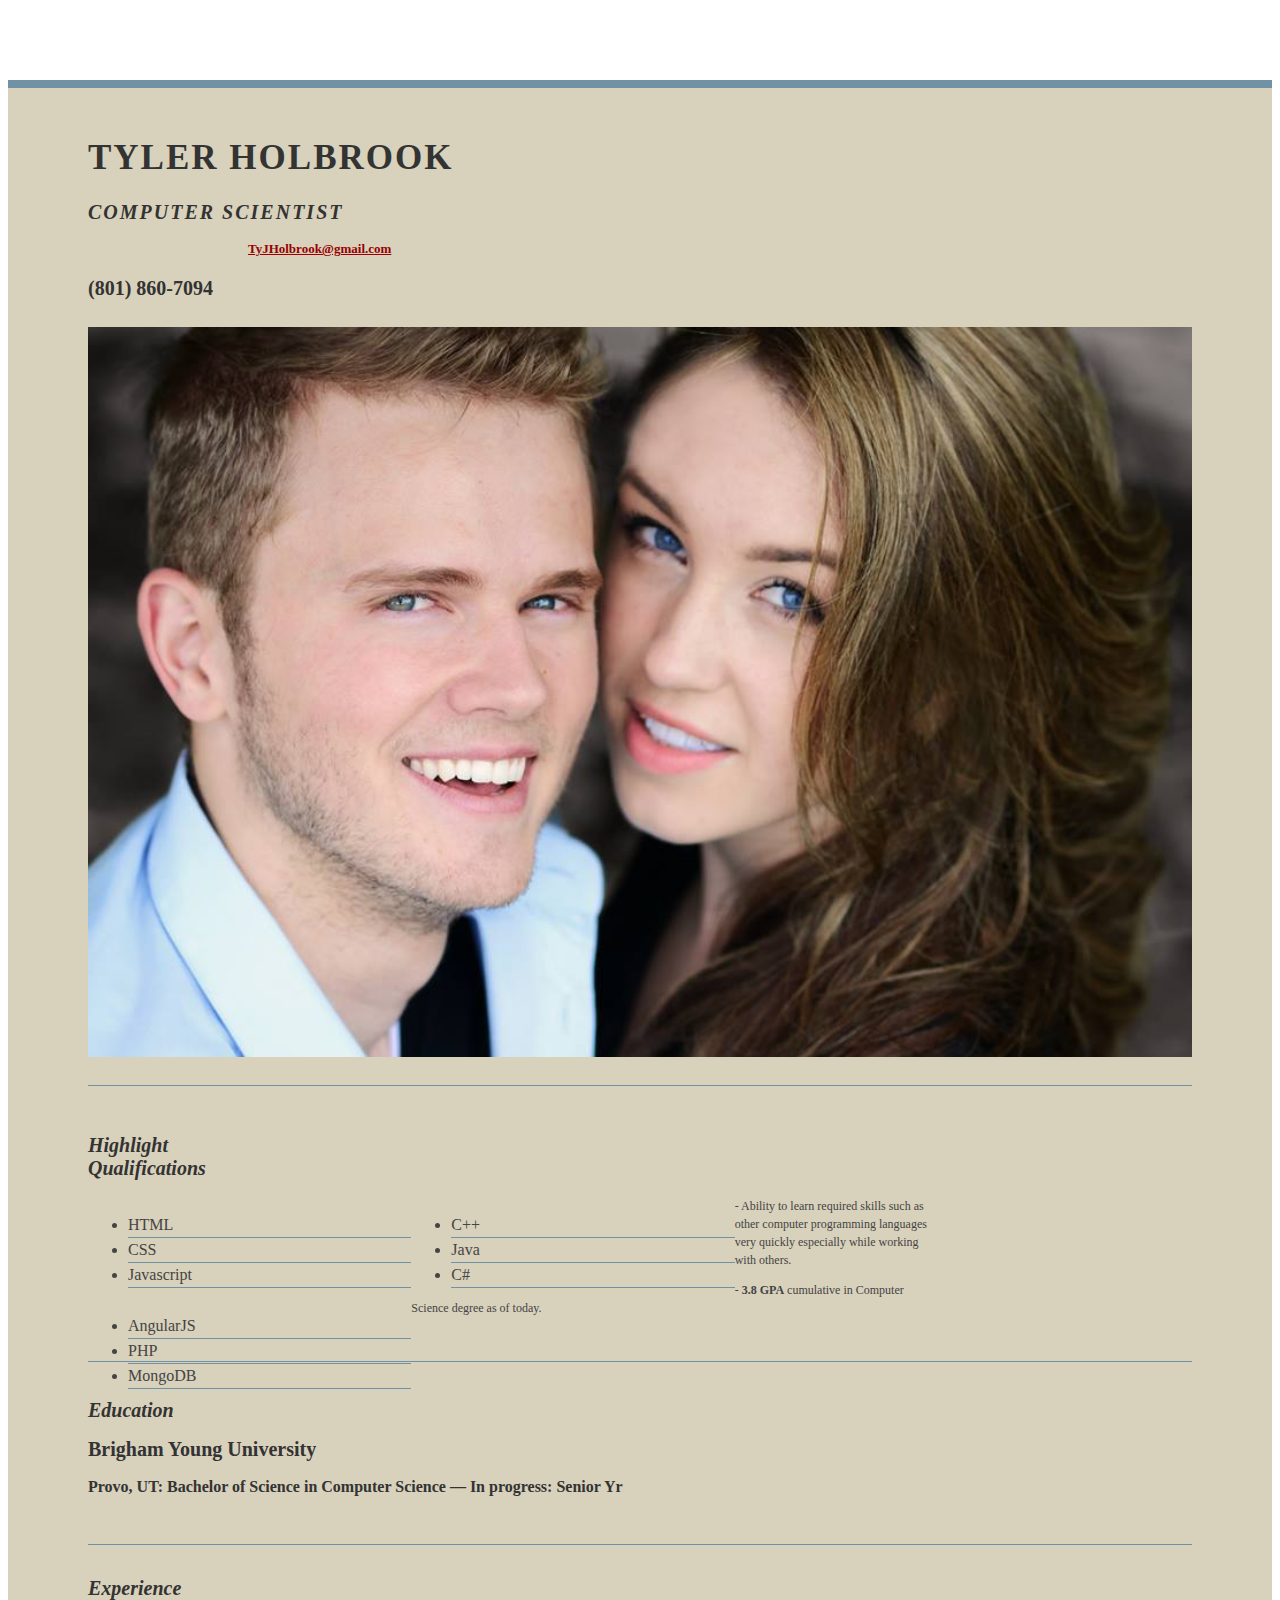
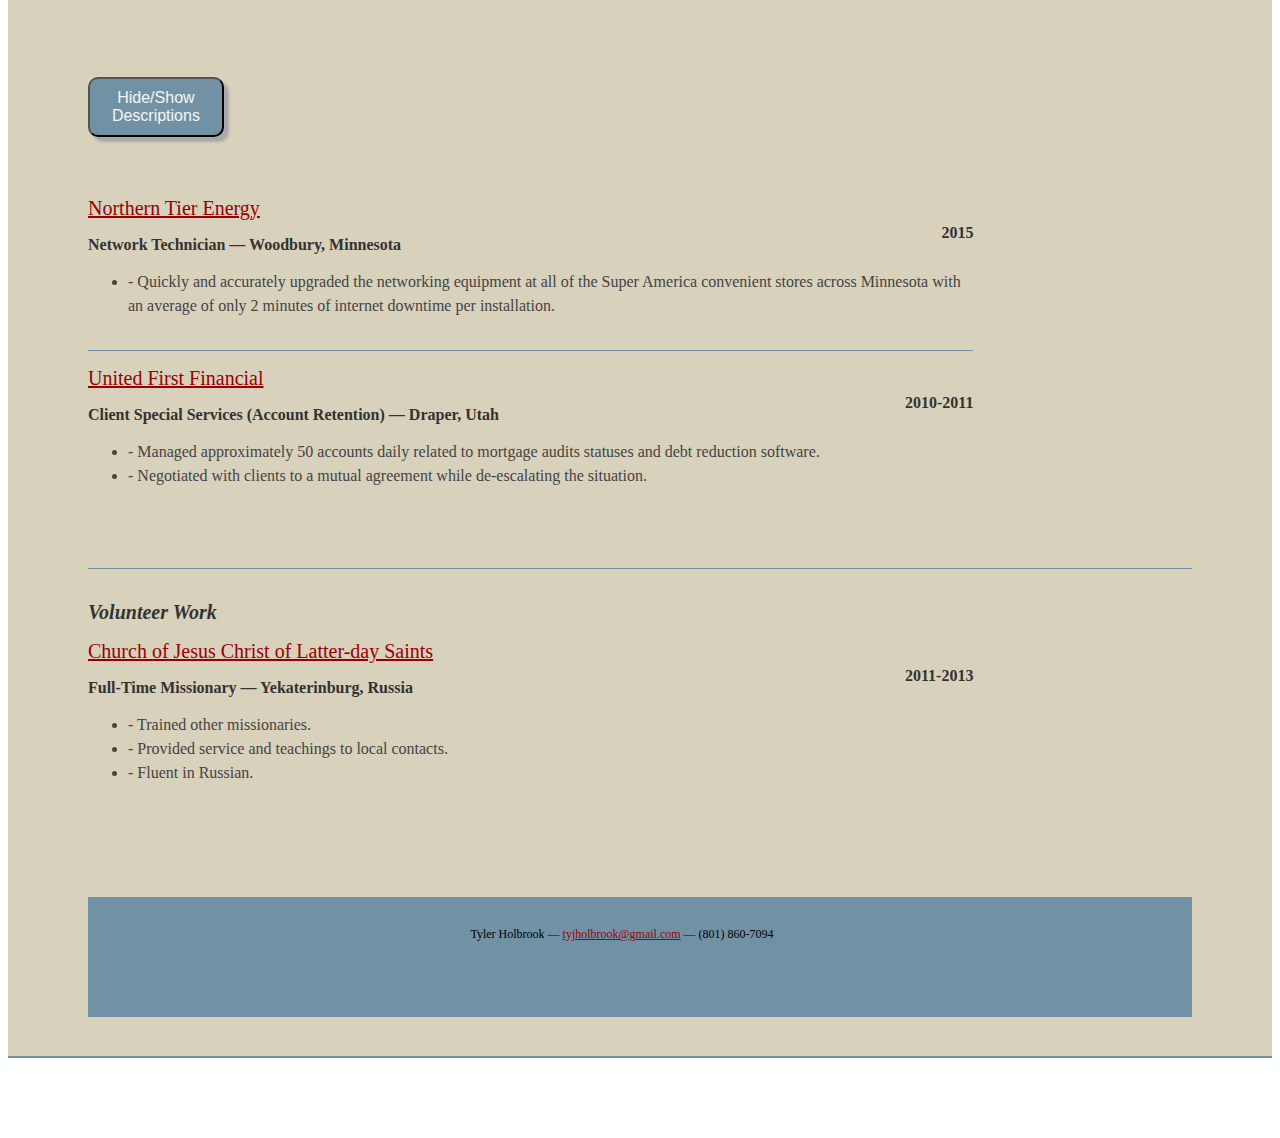
<file: Lab1_Resume/html/index.html>
<!DOCTYPE html>
<html>
    <head>
        <meta charset="utf-8">
        <title>Resume - Tyler Holbrook</title>
		<meta http-equiv="content-type" content="text/html; charset=utf-8" />

		<meta name="keywords" content="" />
		<meta name="description" content="" />
    	
    	<script src="../js/script.js"></script>

		<link rel="stylesheet" type="text/css" href="http://yui.yahooapis.com/2.7.0/build/reset-fonts-grids/reset-fonts-grids.css" media="all" /> 
	    <link rel='stylesheet' type="text/css" href="../css/style.css">
    </head>
    <body>

<div id="doc2" class="yui-t7">
	<div id="inner">
	
		<div id="hd">
			<div class="yui-g">
				<div class="yui-u first">
					<h1 style="font-size:35px">Tyler Holbrook</h1>
					<h2>Computer Scientist</h2>
				</div>

				<div class="yui-g">
					<div class="yui-u first">
						<div class="contact-info">
							<h3 style="font-size: 15px;"><a id="pdf" href="#">Download PDF</a></h3>
							<h3 style="font-size: 13px;"><a href="mailto:tyjholbrook@gmail.com">TyJHolbrook@gmail.com</a></h3>
							<h3 style="font-size: 20px;">(801) 860-7094</h3>
						</div><!--// .contact-info -->
					</div>


					<div class="yui-u">
						<img class="pic" src="../pics/Engagement_Picture.jpg">
					</div>
				</div>
			</div><!--// .yui-gc -->
		</div><!--// hd -->

		<div id="bd">
			<div id="yui-main">
				<div class="yui-b">

					<div class="yui-gf">
						<div class="yui-u first">
							<h2>Highlight Qualifications</h2>
						</div>
						<div class="yui-u">
							<ul class="talent" style="margin-bottom: 10px">
								<li>HTML</li>
								<li>CSS</li>
								<li>Javascript</li>
							</ul>

							<ul class="talent" style="margin-bottom: 10px">
								<li>C++</li>
								<li>Java</li>
								<li>C#</li>
							</ul>

							<ul class="talent" style="margin-bottom: 10px">
								<li>AngularJS</li>
								<li>PHP</li>
								<li>MongoDB</li>
							</ul>

							<p>- Ability to learn required skills such as other computer programming languages very quickly especially while working with others.</p>
							<p>- <strong>3.8 GPA</strong> cumulative in Computer Science degree as of today.</p>
						</div>
					</div><!--// .yui-gf-->


					<div class="yui-gf">
						<div class="yui-u first">
							<h2>Education</h2>
						</div>
						<div class="yui-u">
							<h2>Brigham Young University</h2>
							<h3>Provo, UT:       Bachelor of Science in Computer Science &mdash; In progress: Senior Yr</h3>
						</div>
					</div><!--// .yui-gf -->


					<div class="yui-gf">
	
						<div class="yui-u first">
							<h2>Experience</h2>

							<button id="button" onclick="toggler()">Hide/Show Descriptions</button>
						</div><!--// .yui-u -->

						<div class="yui-u">

							<div class="job">
								<a class="linktojob" href="http://www.ntenergy.com/">Northern Tier Energy</a>
								<h3 style="margin-bottom: 10px">Network Technician &mdash; Woodbury, Minnesota</h3>
								<h4>2015</h4>
								<ul>
									<li class="last descr">- Quickly and accurately upgraded the networking equipment at all of the Super America convenient stores across Minnesota with an average of only 2 minutes of internet downtime per installation.</li>
								</ul>
							</div>

							<div class="job last">
								<a class="linktojob" href="https://en.wikipedia.org/wiki/United_First_Financial">United First Financial</a>
								<h3 style="margin-bottom: 10px">Client Special Services (Account Retention) &mdash; Draper, Utah</h3>
								<h4>2010-2011</h4>
								<ul>
									<li class="last descr">- Managed approximately 50 accounts daily related to mortgage audits statuses and debt reduction software.</li>
									<li class="last descr">- Negotiated with clients to a mutual agreement while de-escalating the situation.</li>
								</ul>
							</div>
						</div><!--// .yui-u -->
					</div><!--// .yui-gf -->

					<div class="yui-gf last">
	
						<div class="yui-u first">
							<h2>Volunteer Work</h2>
						</div><!--// .yui-u -->

						<div class="yui-u">

							<div class="job last">
								<a class="linktojob" href="https://lds.org">Church of Jesus Christ of Latter-day Saints</a>
								<h3 style="margin-bottom: 10px">Full-Time Missionary &mdash; Yekaterinburg, Russia</h3>
								<h4>2011-2013</h4>
								<ul>
									<li class="last descr">- Trained other missionaries.</li>
									<li class="last descr">- Provided service and teachings to local contacts.</li>
									<li class="last descr">- Fluent in Russian.</li>
								</ul>
							</div>
						</div><!--// .yui-u -->
					</div><!--// .yui-gf -->


				</div><!--// .yui-b -->
			</div><!--// yui-main -->
		</div><!--// bd -->

		<div id="ft">
			<p>Tyler Holbrook &mdash; <a href="mailto:tyjholbrook@gmail.com">tyjholbrook@gmail.com</a> &mdash; (801) 860-7094</p>
		</div><!--// footer -->

	</div><!-- // inner -->


</div><!--// doc -->


</body>
</html>
</file>
<file: Lab1_Resume/css/style.css>
/* //-- yui-grids style overrides -- */
body { 
	font-family: Georgia;
	color: #444;
}
#inner { 
	padding: 10px 80px;
	margin: 80px auto;
	background: #D8D1BB;
	border: solid #7192A5;
	border-width: 8px 0 2px 0;
}
.yui-gf { 
	margin-bottom: 2em;
	padding-bottom: 2em;
	border-bottom: 1px solid #7192A5;
}

/* //-- header, body, footer -- */
#hd { 
	margin: 2.5em 0 3em 0;
	padding-bottom: 1.5em;
	border-bottom: 1px solid #7192A5 
}
#hd h2 { 
	text-transform: uppercase;
	letter-spacing: 2px;
}
#bd, #ft { 
	margin-bottom: 2em;
}

/* //-- footer -- */
#ft { 
	padding: 1em 0 5em 0;
	font-size: 92%;
	border-top: 1px solid #7192A5;
	text-align: center;
	background-color: #7192A5;
	color: black;
}
#ft p { 
	margin-bottom: 0;
	text-align: center;
}

/* //-- core typography and style -- */
#hd h1 { 
	font-size: 40px;
	text-transform: uppercase;
	letter-spacing: 2px;
}
h2 { 
	font-size: 20px;
}
h3, h4 { 
	font-size: 16px;
}
h1, h2, h3, h4 { 
	color: #333;
}
p { 
	font-size: 12px;
	line-height: 18px;
	padding-right: 3em;
}
.linktojob{
	font-size: 20px;

}
a { 
	color: #990003 
}
a:hover { 
	text-decoration: none;
}
strong { 
	font-weight: bold;
}
li { 
	line-height: 24px;
	border-bottom: 1px solid #7192A5;
}
p.enlarge { 
	font-size: 144%;
	padding-right: 6.5em;
	line-height: 24px;
}
p.enlarge span { 
	color: #000 
}
.contact-info { 
	margin-top: 7px;
}
.pic { 
	margin-top: 7px;
	width: 100%;
}
.first h2 { 
	font-style: italic;
}
.last { 
	border-bottom: 0 
}


/* //-- section styles -- */

a#pdf { 
	display: block;
	float: left;
	background: #D8D1BB;
	color: #D8D1BB;
	padding: 6px 50px 6px 12px;
	margin-bottom: 6px;
	text-decoration: none;
}
a#pdf:hover { 
	/*background: #7192A5;*/
	cursor: default;
}

.job { 
	position: relative;
	margin-bottom: 1em;
	padding-bottom: 1em;
	border-bottom: 1px solid #7192A5;
}
.job h4 { 
	position: absolute;
	top: 0.35em;
	right: 0 
}
.job p { 
	margin: 0.75em 0 3em 0;
}

.last { 
	border: none;
}
.skills-list { 
 }
.skills-list ul { 
	margin: 0;
}
.skills-list li { 
	margin: 3px 0;
	padding: 3px 0;
}
.skills-list li span { 
	font-size: 152%;
	display: block;
	margin-bottom: -2px;
	padding: 0 
}
.talent { 
	width: 32%;
	float: left; 
}
.talent h2 { 
	margin-bottom: 6px;
}

#srt-ttab { 
	margin-bottom: 100px;
	text-align: center;
}
#srt-ttab img.last { 
	margin-top: 20px;
}

#button{
	font-size: 16px;
	margin: 60px 0px;
	padding: 10px;
	background-color: #7192A5;
	color: #f5f5f5;
    box-shadow: 5px 5px 2.5px darkgrey;
    border-radius: 10px;
    outline: none;
}
#button:hover{
	background-color: #486863;
	cursor: pointer;
}
#button:active{
    box-shadow: 0px 0px 0px;
    position: relative;
    top: 5px;
    left: 5px;
}

.descr{
	/*color: #f5f5f5;*/
	color: #444;
}

/* --// override to force 1/8th width grids -- */
.yui-gf .yui-u{
	width:80.2%;
}
.yui-gf div.first{
	width:12.3%;
}
</file>
